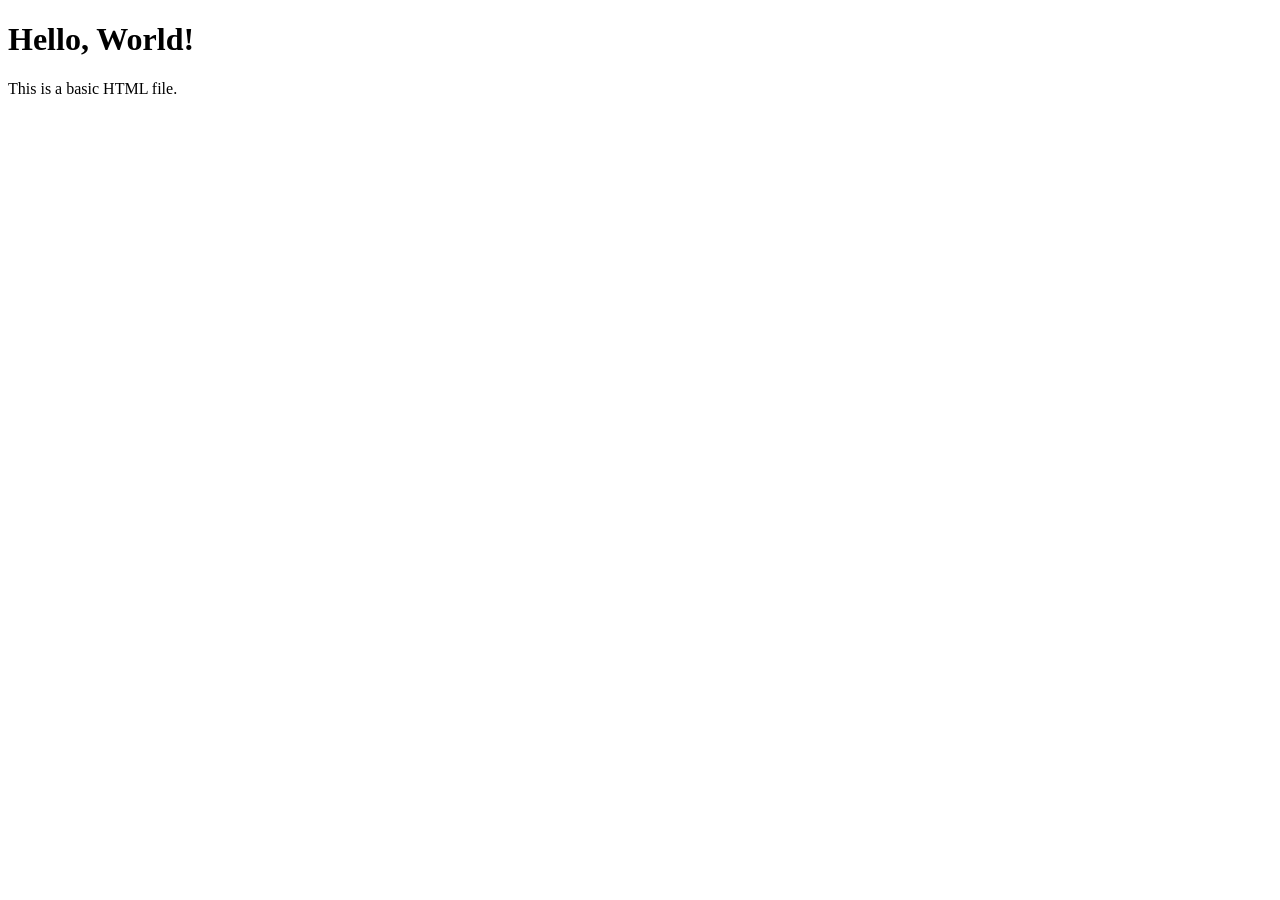
<file: app/templates/user_dashboard.html>
<!DOCTYPE html>
<html lang="en">

<head>
  <meta charset="UTF-8">
  <meta name="viewport" content="width=device-width, initial-scale=1.0">
  <title>Your Title Here</title>
</head>

<body>
  <h1>Hello, World!</h1>
  <p>This is a basic HTML file.</p>
</body>

</html>
</file>
